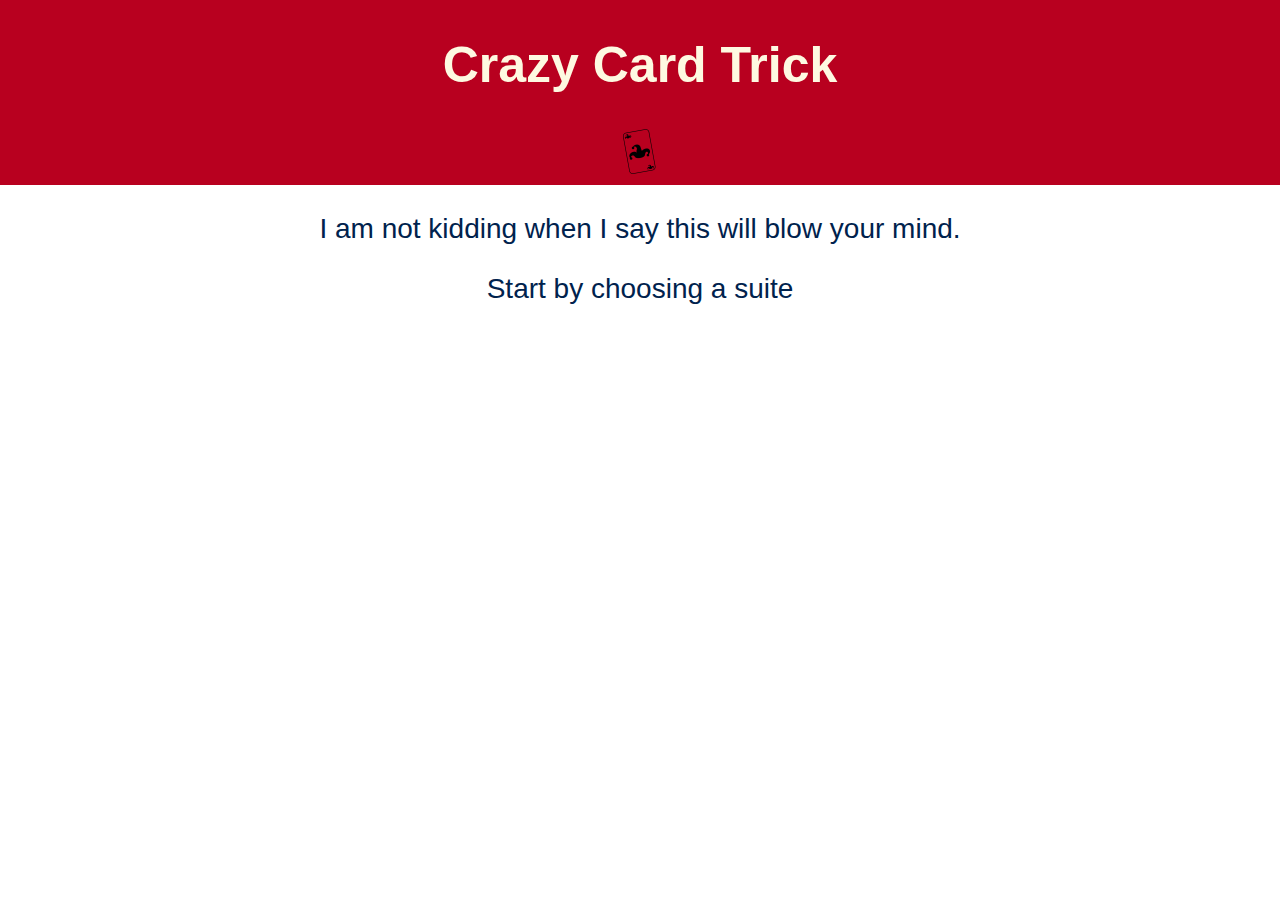
<file: index.html>
<!DOCTYPE html>
<html lang="en">
<head>
    <meta charset="UTF-8">
    <meta name="viewport" content="width=device-width, initial-scale=1.0">
    <title>Card Game Trick</title>
    <link rel="stylesheet" href="styles.css">
    </head>
<body>
    <div class="header">
    <h1 class="title"> Crazy Card Trick</h1>
    <img src="images/logo.png" alt="logo" class="logo">
</div>
   <p class="par1">I am not kidding when I say this will blow your mind.</p>
   
    <p class="par2">Start by choosing a suite</p>
    <div class="items"> 
        <img src="images/diamonds.png" alt="diamonds" class="diamonds" id="diamonds">
        <img src="images/clubs.png" alt="clubs" class="clubs"id="clubs">
        <img src="images/hearts.png" alt="hearts" class="hearts" id="hearts">
        <img src="images/spades.png" alt="spades"class="spades" id="spades">
    </div>
    <script src="https://ajax.googleapis.com/ajax/libs/jquery/3.7.1/jquery.min.js"></script>
    <script src="index.js"></script>
    </body>
</html>
</file>
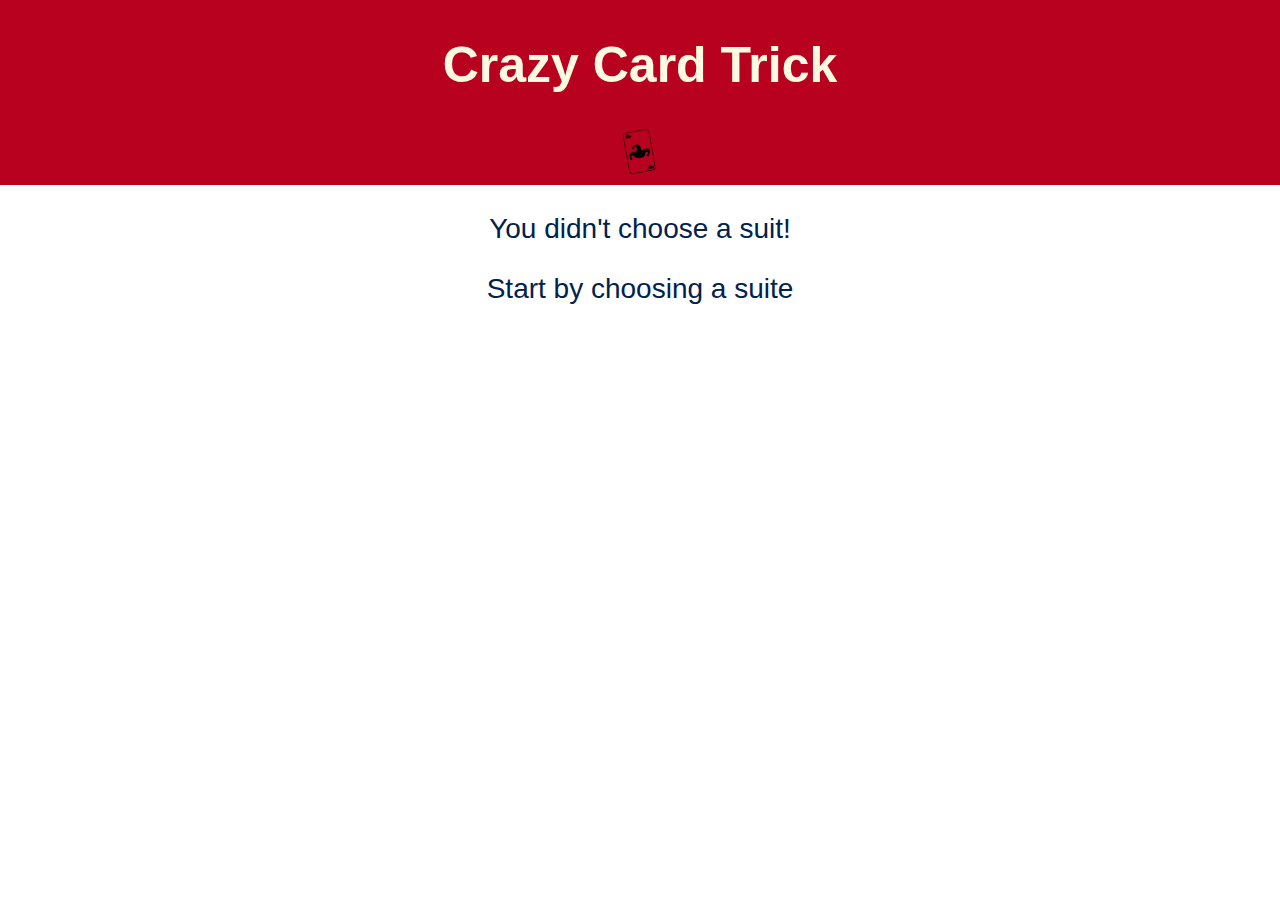
<file: Next/nextpage.html>
<!DOCTYPE html>
<html lang="en">
<head>
    <meta charset="UTF-8">
    <meta name="viewport" content="width=device-width, initial-scale=1.0">
    <title>Card Game Trick</title>
    <link rel="stylesheet" href="../styles.css">
</head>
<body>
    <div class="header">
        <h1 class="title"> Crazy Card Trick</h1>
        <img src="../images/logo.png" alt="logo" class="logo">
    </div>

    <p class="p1">I am not kidding when I say this will blow your mind.</p>
    
    <p class="p2">Start by choosing a suite</p>
    <div class="items"> 
        <img src="../images/black-arrow.png" alt="left" class="arrow left"></a>
        <img src="../images/red-arrow.png" alt="right" class="arrow right"></a>
    </div>
    
    <script src="https://ajax.googleapis.com/ajax/libs/jquery/3.7.1/jquery.min.js"></script>
    <script src="../Next/nextpage.js"></script>
</body>
</html>
</file>
<file: styles.css>
body {
    font-family: 'helvetica neue', helvetica, arial, sans-serif;
    font-size: 25px;
    background-color: white;
    padding: 0;
    margin: 0;
    
}
.logo {
    width: 50px;
    height: 50px;
    display: inline-block;
}
.header {
    background-color: #B8001F;
    color: #FEF9E1;
    text-align: center;
    padding: 2px;

}
p {
    color: #00224D;
    font-size: 28px;
    text-align: center;
    
}
.items {
    display: flex;
    justify-content: center;
    align-items: center;
    flex-wrap: wrap;
}
.arrow {
    width: 180px;
    height: 180px;
    display: inline-block;
}
.right {
    margin-left: 20px;
}
.left {
    margin-right: 20px;
};
.finalans {
    background-color: #B8001F;
    color: #FEF9E1;
    text-align: center;
    padding: 2px;
}
.items img {
     transition: transform 0.3s ease, box-shadow 0.3s ease;
  cursor: pointer;
  opacity: 0;
  animation: fadeIn 0.6s ease forwards;
  animation-delay: 0.2s;
}
.items img:hover {
  transform: scale(1.1) translateY(-5px);
  box-shadow: 0 4px 15px rgba(0, 0, 0, 0.2);
}

@keyframes fadeIn {
  to {
    opacity: 1;
  }
}
.arrow {
  animation: bounce 2s infinite;
  transition: transform 0.3s ease;
}

.arrow:hover {
  transform: scale(1.2);
}

@keyframes bounce {
  0%, 100% {
    transform: translateY(0px);
  }
  50% {
    transform: translateY(-10px);
  }
}
.itemz{
    display: flex;
    justify-content: center;
    align-items: center;
    flex-wrap: wrap;

}
a {
  display: inline-block;
  transition: transform 0.3s ease, box-shadow 0.3s ease;
  text-decoration: none; 
  text-align: center;
  color: #B8001F;
}

a:hover {
  transform: scale(1.05);
  box-shadow: 0 0 10px #B8001F;
}
</file>
